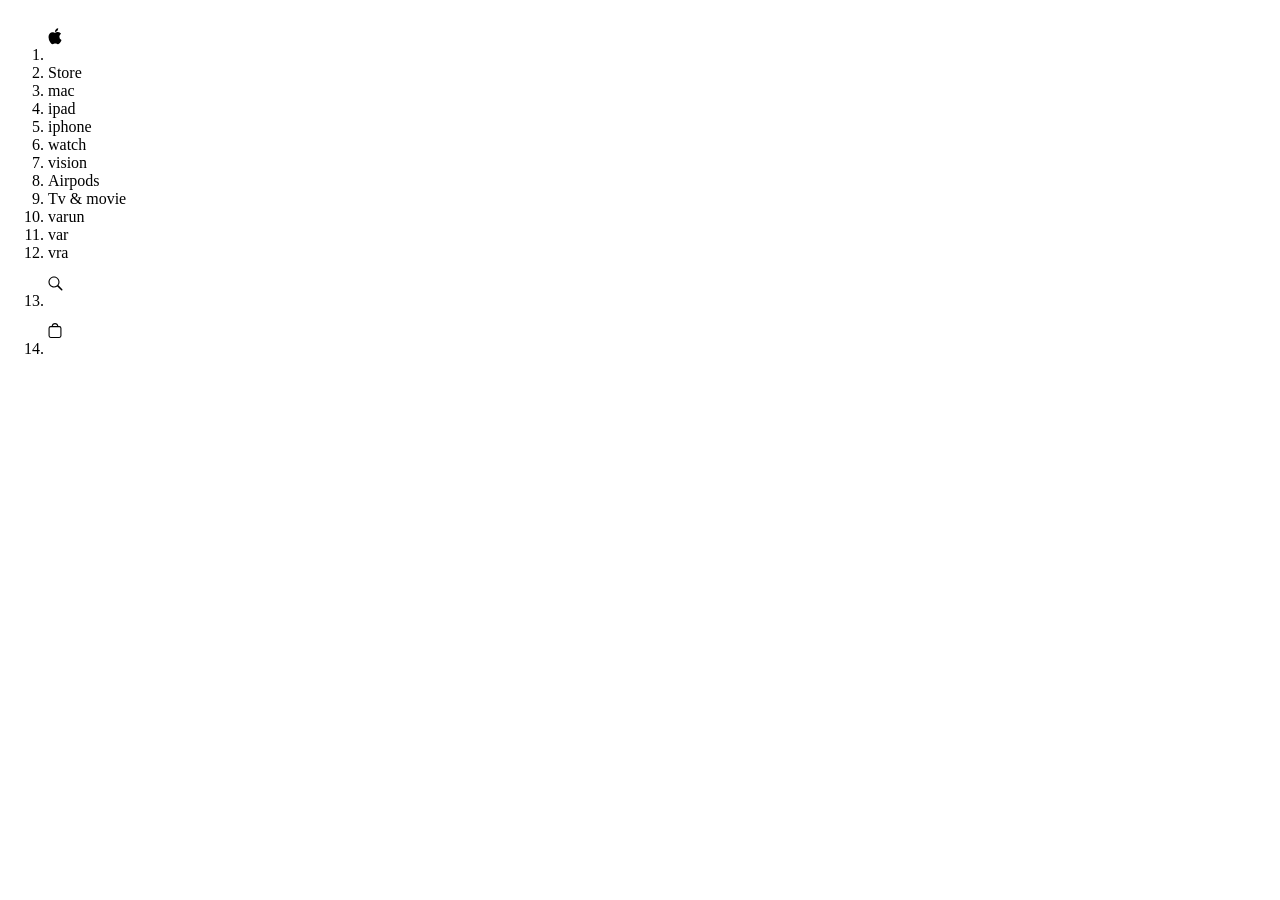
<file: apple-web-page/index.html>
<!DOCTYPE html>
<html lang="en">
<head>
    <meta charset="UTF-8">
    <meta name="viewport" content="width=device-width, initial-scale=1.0">
    <title>Document</title>
    <!-- <link rel="stylesheet" href="./main.css"> -->
</head>
<body>
    <div id= 'nav'>
        <nav id = "sub-nav">
            <ol>
                <li><svg height="44" viewBox="0 0 14 44" width="14" xmlns="http://www.w3.org/2000/svg"><path d="m13.0729 17.6825a3.61 3.61 0 0 0 -1.7248 3.0365 3.5132 3.5132 0 0 0 2.1379 3.2223 8.394 8.394 0 0 1 -1.0948 2.2618c-.6816.9812-1.3943 1.9623-2.4787 1.9623s-1.3633-.63-2.613-.63c-1.2187 0-1.6525.6507-2.644.6507s-1.6834-.9089-2.4787-2.0243a9.7842 9.7842 0 0 1 -1.6628-5.2776c0-3.0984 2.014-4.7405 3.9969-4.7405 1.0535 0 1.9314.6919 2.5924.6919.63 0 1.6112-.7333 2.8092-.7333a3.7579 3.7579 0 0 1 3.1604 1.5802zm-3.7284-2.8918a3.5615 3.5615 0 0 0 .8469-2.22 1.5353 1.5353 0 0 0 -.031-.32 3.5686 3.5686 0 0 0 -2.3445 1.2084 3.4629 3.4629 0 0 0 -.8779 2.1585 1.419 1.419 0 0 0 .031.2892 1.19 1.19 0 0 0 .2169.0207 3.0935 3.0935 0 0 0 2.1586-1.1368z"></path></svg></li>
                <li>Store</li>
                <li>mac</li>
                <li>ipad</li>
                <li>iphone</li>
                <li>watch</li>
                <li>vision</li>
                <li>Airpods</li>
                <li>Tv & movie</li>
                <li>varun</li>
                <li>var</li>
                <li>vra</li>
                <li><svg xmlns="http://www.w3.org/2000/svg" width="15px" height="44px" viewBox="0 0 15 44">
                    <path d="M14.298,27.202l-3.87-3.87c0.701-0.929,1.122-2.081,1.122-3.332c0-3.06-2.489-5.55-5.55-5.55c-3.06,0-5.55,2.49-5.55,5.55 c0,3.061,2.49,5.55,5.55,5.55c1.251,0,2.403-0.421,3.332-1.122l3.87,3.87c0.151,0.151,0.35,0.228,0.548,0.228 s0.396-0.076,0.548-0.228C14.601,27.995,14.601,27.505,14.298,27.202z M1.55,20c0-2.454,1.997-4.45,4.45-4.45 c2.454,0,4.45,1.997,4.45,4.45S8.454,24.45,6,24.45C3.546,24.45,1.55,22.454,1.55,20z"></path>
                    </svg></li>
                <li><svg height="44" viewBox="0 0 14 44" width="14" xmlns="http://www.w3.org/2000/svg"><path d="m11.3535 16.0283h-1.0205a3.4229 3.4229 0 0 0 -3.333-2.9648 3.4229 3.4229 0 0 0 -3.333 2.9648h-1.02a2.1184 2.1184 0 0 0 -2.117 2.1162v7.7155a2.1186 2.1186 0 0 0 2.1162 2.1167h8.707a2.1186 2.1186 0 0 0 2.1168-2.1167v-7.7155a2.1184 2.1184 0 0 0 -2.1165-2.1162zm-4.3535-1.8652a2.3169 2.3169 0 0 1 2.2222 1.8652h-4.4444a2.3169 2.3169 0 0 1 2.2222-1.8652zm5.37 11.6969a1.0182 1.0182 0 0 1 -1.0166 1.0171h-8.7069a1.0182 1.0182 0 0 1 -1.0165-1.0171v-7.7155a1.0178 1.0178 0 0 1 1.0166-1.0166h8.707a1.0178 1.0178 0 0 1 1.0164 1.0166z"></path></svg></li>
            </ol>
           </nav> </div>
</body>
</html>
</file>
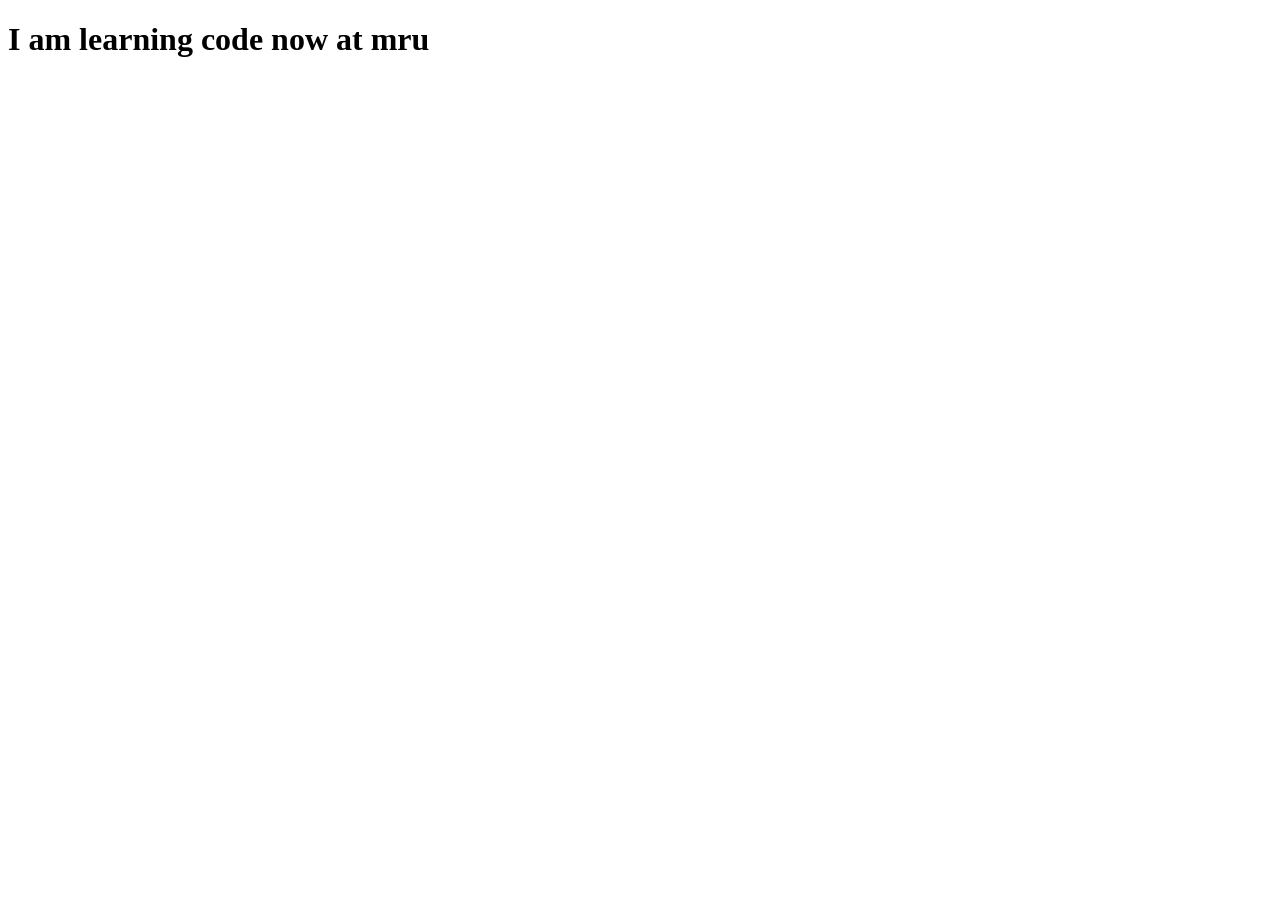
<file: modules/index.html>
<!DOCTYPE html>
<html lang="en">
<head>
    <meta charset="UTF-8">
    <meta name="viewport" content="width=device-width, initial-scale=1.0">
    <title>Document</title>
    
</head>
<body>
   
    <h1 id="hello"></h1>
    <script type="module" src="script2.js">
    </script>
</body>
</html>
</file>
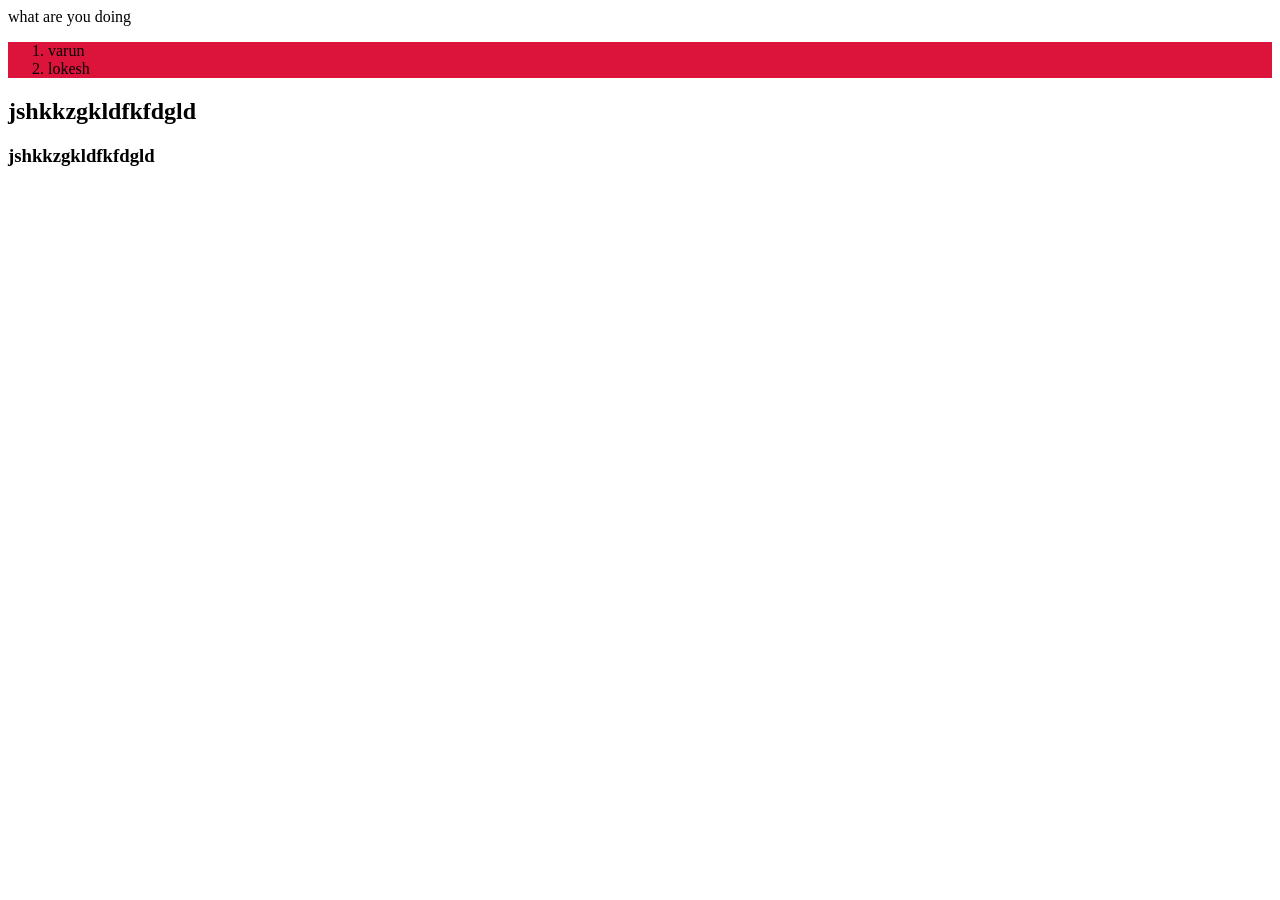
<file: day 10/elements.html>
<!DOCTYPE html>
<html lang="en">
<head>
    <meta charset="UTF-8">
    <meta name="viewport" content="width=device-width, initial-scale=1.0">
    <title>Document</title>
</head>
<body>
    <span name="demo2"> what are you doing </span>
    <ol name = "demo2">
        <li>varun</li>
        <li>lokesh</li>
    </ol>
    <h2 class = "demo1">jshkkzgkldfkfdgld</h2>
    <h3 class = "demo1">jshkkzgkldfkfdgld</h3>
    <script src="./element.js"></script>
</body>
</html>
</file>
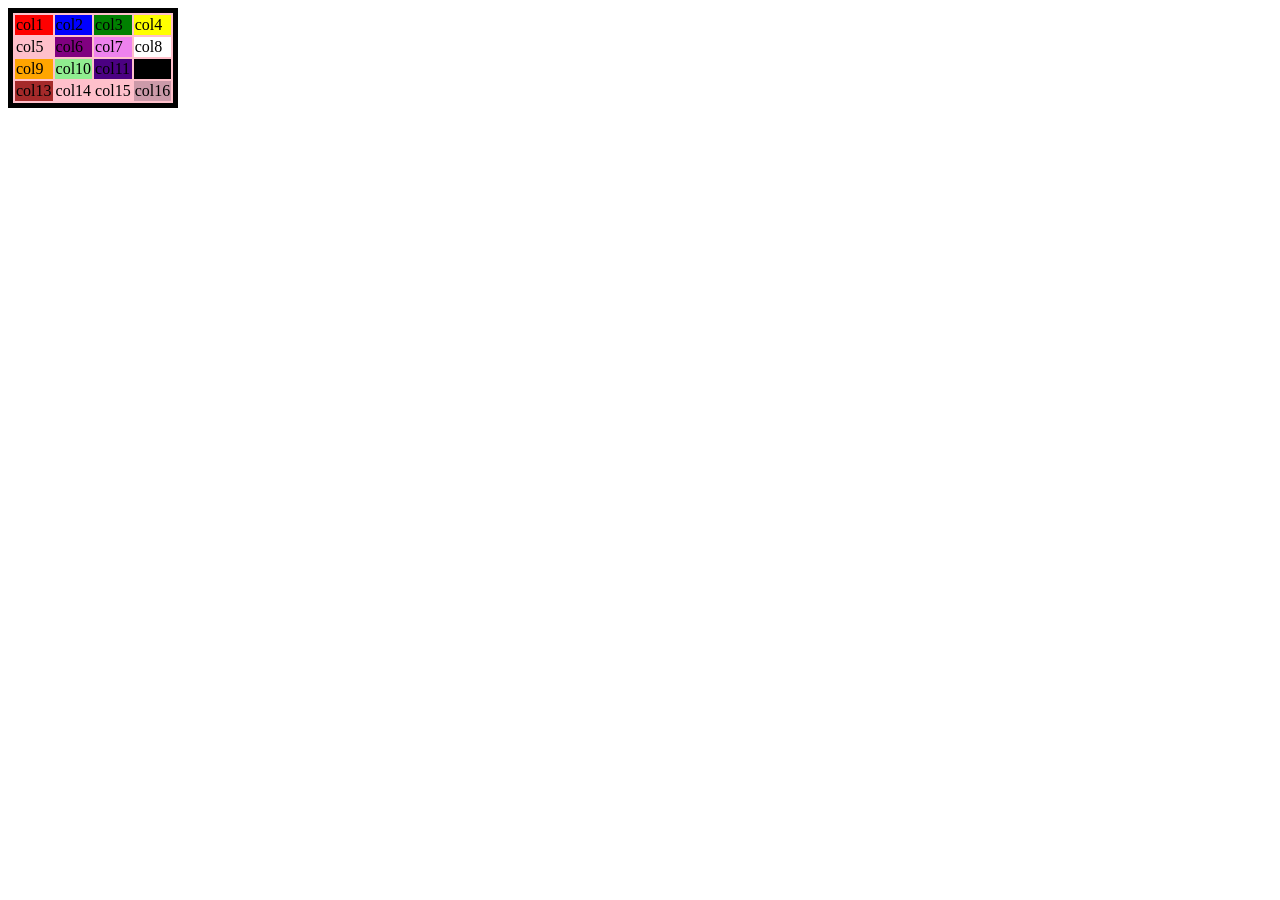
<file: day 12/table.html>
<!DOCTYPE html>
<html lang="en">
<head>
    <meta charset="UTF-8">
    <meta name="viewport" content="width=device-width, initial-scale=1.0">
    <title>Document</title>
</head>
<body>
    <script src="./table.js"></script>
</body>
</html>
</file>
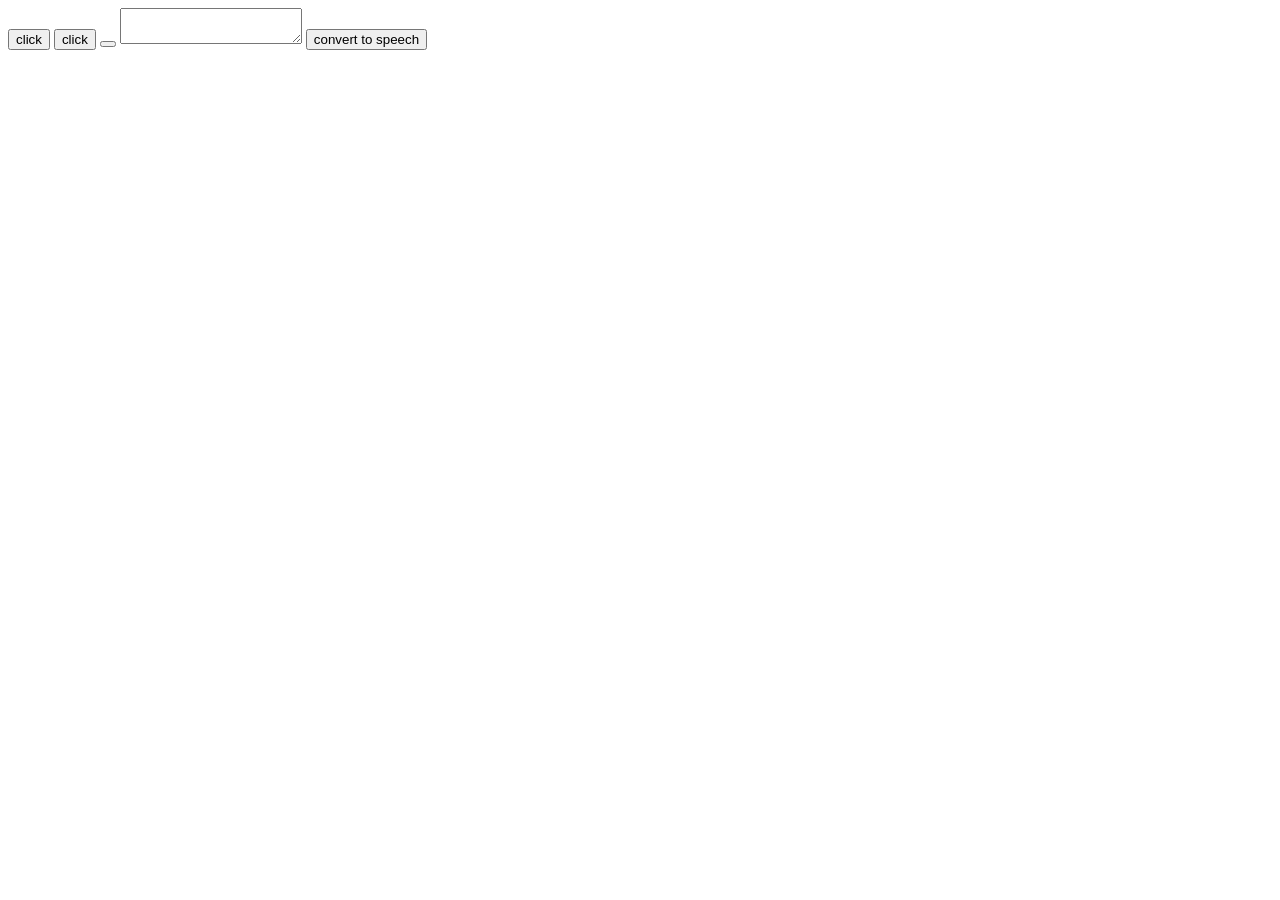
<file: day11/event.html>
<!DOCTYPE html>
<html lang="en">
<head>
    <meta charset="UTF-8">
    <meta name="viewport" content="width=device-width, initial-scale=1.0">
    <title>Document</title>
</head>
<body>
    <button onclick="demo()">click</button>
    <button id="demo1" >click</button>
    <button id="demo2" ></button>
    <textarea id="demo3" name=""></textarea>
    <button id="demo4">convert to speech</button>
    <script src="./event.js"></script>
</body>
</html>
</file>
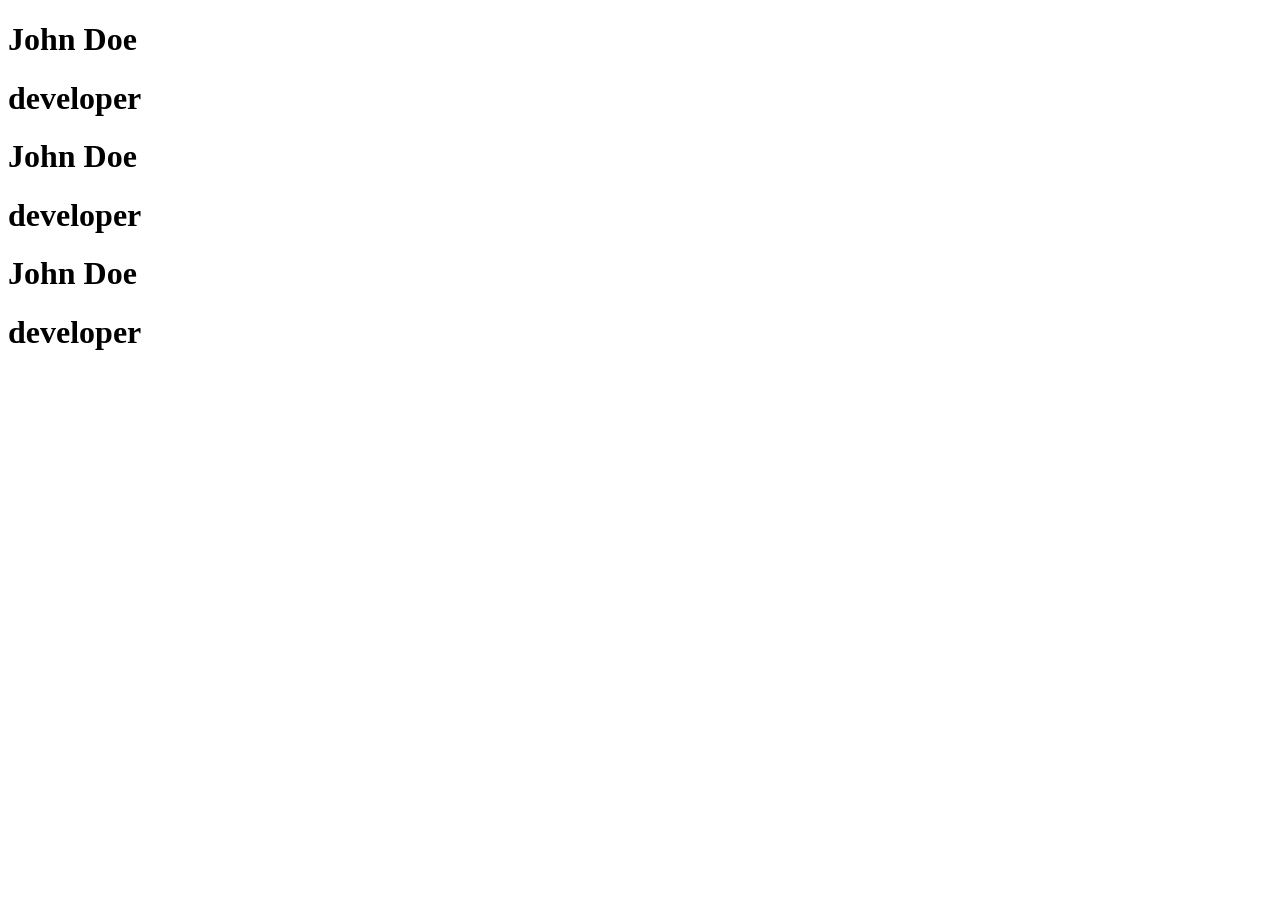
<file: day13/json.html>
<!DOCTYPE html>
<html lang="en">
<head>
    <meta charset="UTF-8">
    <meta name="viewport" content="width=device-width, initial-scale=1.0">
    <title>Document</title>
</head>
<body>
    <script src="./json.js"></script>
</body>
</html>
</file>
<file: apple-web-page/main.css>
*{
    margin:0%;
    padding: 0;
    box-sizing: border-box;
    font-family: "SF Pro Text", "SF Pro Icons", "Helvetica Neue", Helvetica, Arial, sans-serif;
}
#nav{
    border: 2 px solid ;
    height: 50px;
    background-color:  rgba(, green, blue, alpha);
}
#sub-nav{
    border: 2px solid red;
    height: inherit;
    width:68%;
    margin: auto;
}
#sub-nav ol{
    list-style: none;
    display : flex;
    align-items: center;
    justify-content: space-between;
    color:
}
</file>
